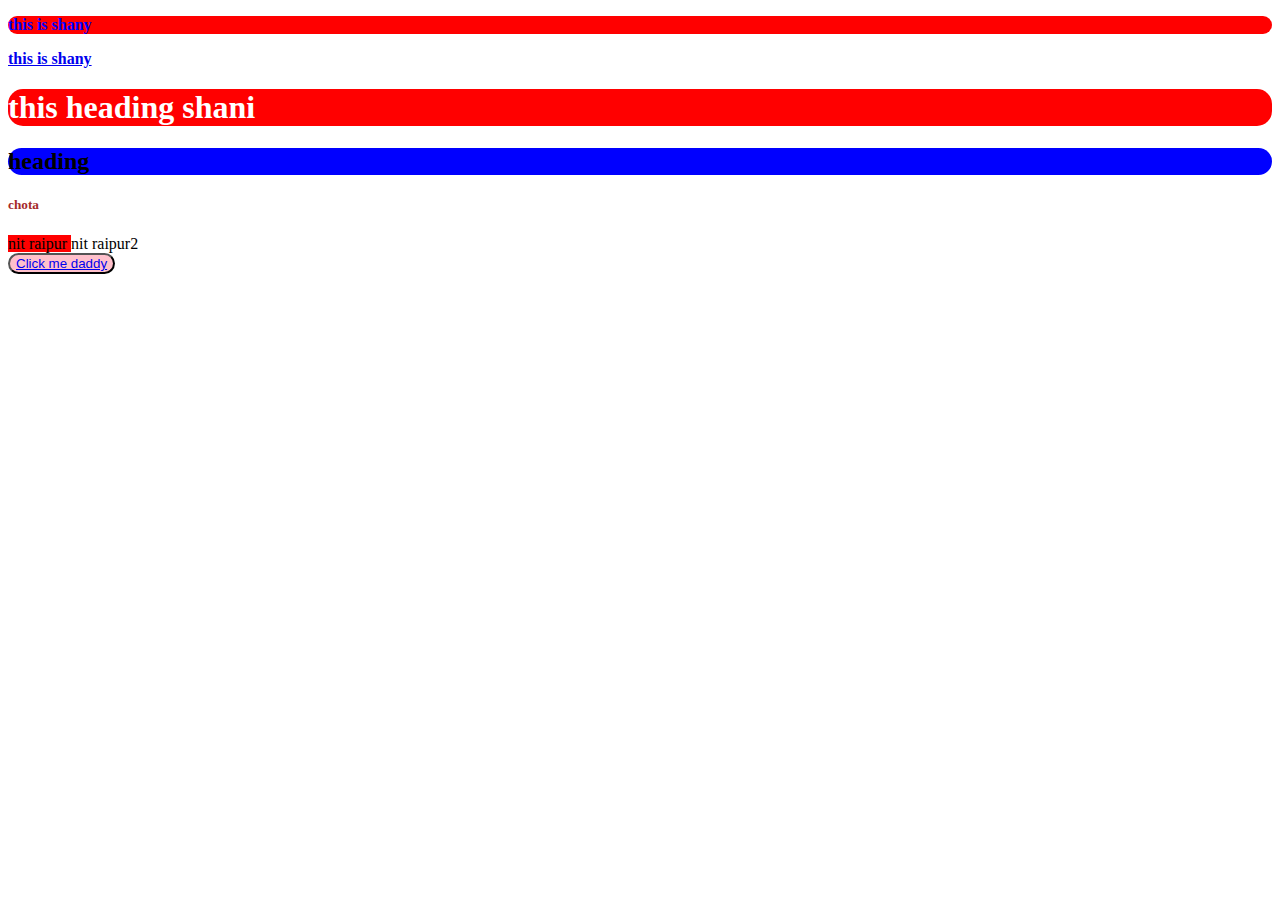
<file: index.html>
<!DOCTYPE html>
<html lang="en">
<head>
    <meta charset="UTF-8">
    <meta name="viewport" content="width=device-width, initial-scale=1.0">
    <title>Shani's Journey</title>
    <link rel="stylesheet" href="styles.css">
</head>


<body>
    <nav>
     <p style="background-color: red;" class="first baccha">
        this is shany
     </p>
     <p style="background-color: white;" class="second">
        <!-- this is shany -->
        <a href="https://nitrr.ac.in " rel="dns-prefetch" target="_blank">this is shany</a>
     </p>
     <h1>
        this heading shani
     </h1>
     <h2>
        heading
     </h2>
     <h5 style="color: brown;">
        chota
     </h5>
     <span style="background-color: red;">
        nit raipur
     </span>
     <span style="background-color: white;">
        nit raipur2
     </span>
    </nav>

    <div>
        <button style="background-color: pink; border-radius: 52px;" class="button" onclick="Clicked()"><a href="https://x.com">Click me daddy</a></button>
    </div>

    <footer>

    </footer>
</body>
    <style>
    h2{
        background-color: blue;
    }
    .baccha{
        color: blue;
    }
    </style>

<script>

console.log("html load hua")
// console.error("erorr agaya")
// alert("tum chutiye ho")

const but = document.getElementsByClassName(".button")

function Clicked(){
    alert("click hua")
    document.getElementsByClassName(".button")
    
}
</script>




</html>
</file>
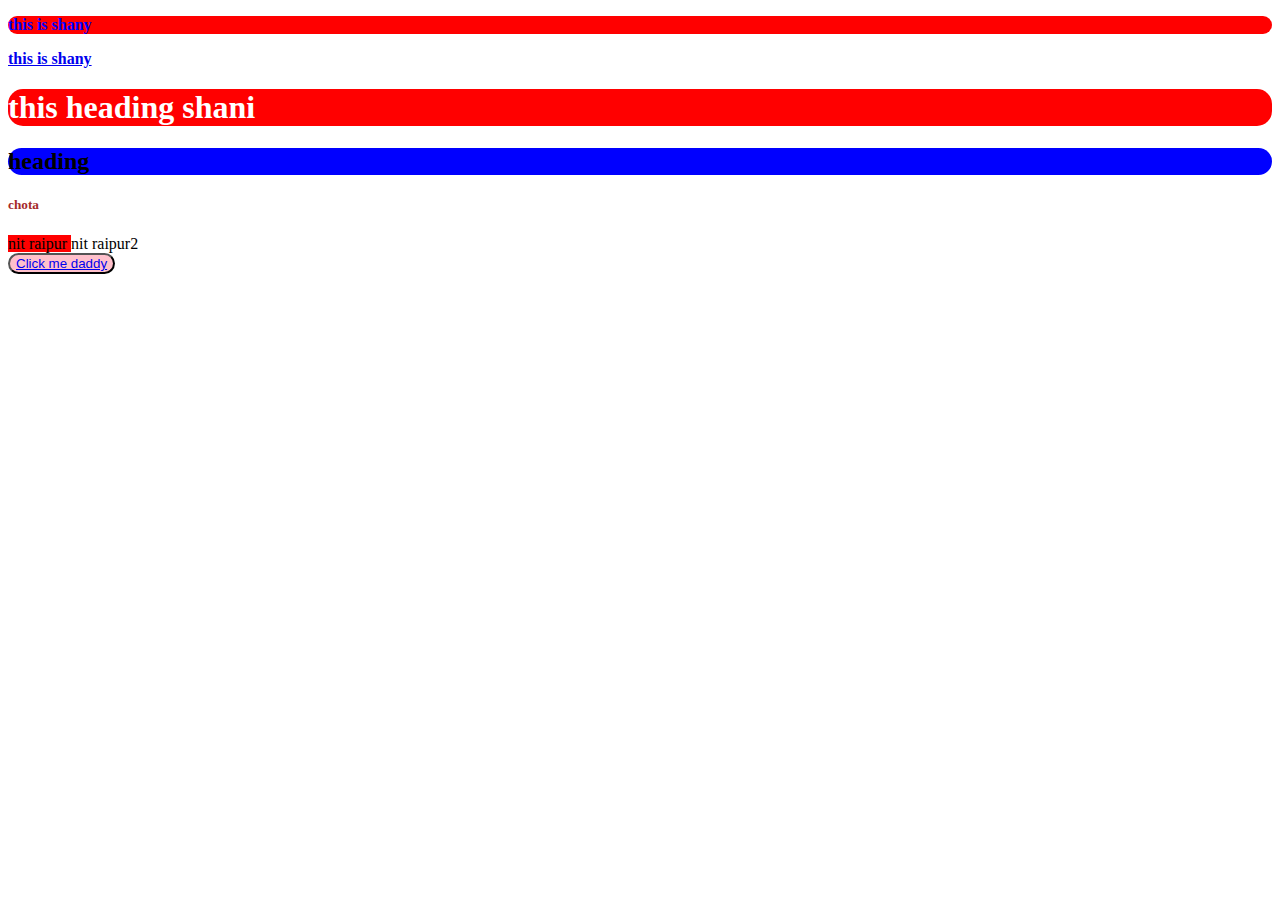
<file: shani.html>
<!DOCTYPE html>
<html lang="en">
<head>
    <meta charset="UTF-8">
    <meta name="viewport" content="width=device-width, initial-scale=1.0">
    <title>Shani's Journey</title>
    <link rel="stylesheet" href="sao.css">
</head>


<body>
    <nav>
     <p style="background-color: red;" class="first baccha">
        this is shany
     </p>
     <p style="background-color: white;" class="second">
        <!-- this is shany -->
        <a href="https://nitrr.ac.in " rel="dns-prefetch" target="_blank">this is shany</a>
     </p>
     <h1>
        this heading shani
     </h1>
     <h2>
        heading
     </h2>
     <h5 style="color: brown;">
        chota
     </h5>
     <span style="background-color: red;">
        nit raipur
     </span>
     <span style="background-color: white;">
        nit raipur2
     </span>
    </nav>

    <div>
        <button style="background-color: pink; border-radius: 52px;" class="button" onclick="Clicked()"><a href="https://x.com">Click me daddy</a></button>
    </div>

    <footer>

    </footer>
</body>
    <style>
    h2{
        background-color: blue;
    }
    .baccha{
        color: blue;
    }
    </style>

<script>

console.log("html load hua")
// console.error("erorr agaya")
// alert("tum chutiye ho")

const but = document.getElementsByClassName(".button")

function Clicked(){
    alert("click hua")
    document.getElementsByClassName(".button")
    
}
</script>




</html>
</file>
<file: styles.css>
p{
    color: aqua;
    font-size: medium;
    font-weight: 800;
}
h1{
    background-color: red;
    color: #ffffff;
}
.first:hover{
    cursor: pointer;
}
.second{
    font-family: Georgia, 'Times New Roman', Times, serif;
}
h1,p,h2{
    border-radius: 15px;
}
</file>
<file: sao.css>
p{
    color: aqua;
    font-size: medium;
    font-weight: 800;
}
h1{
    background-color: red;
    color: #ffffff;
}
.first:hover{
    cursor: pointer;
}
.second{
    font-family: Georgia, 'Times New Roman', Times, serif;
}
h1,p,h2{
    border-radius: 15px;
}
</file>
